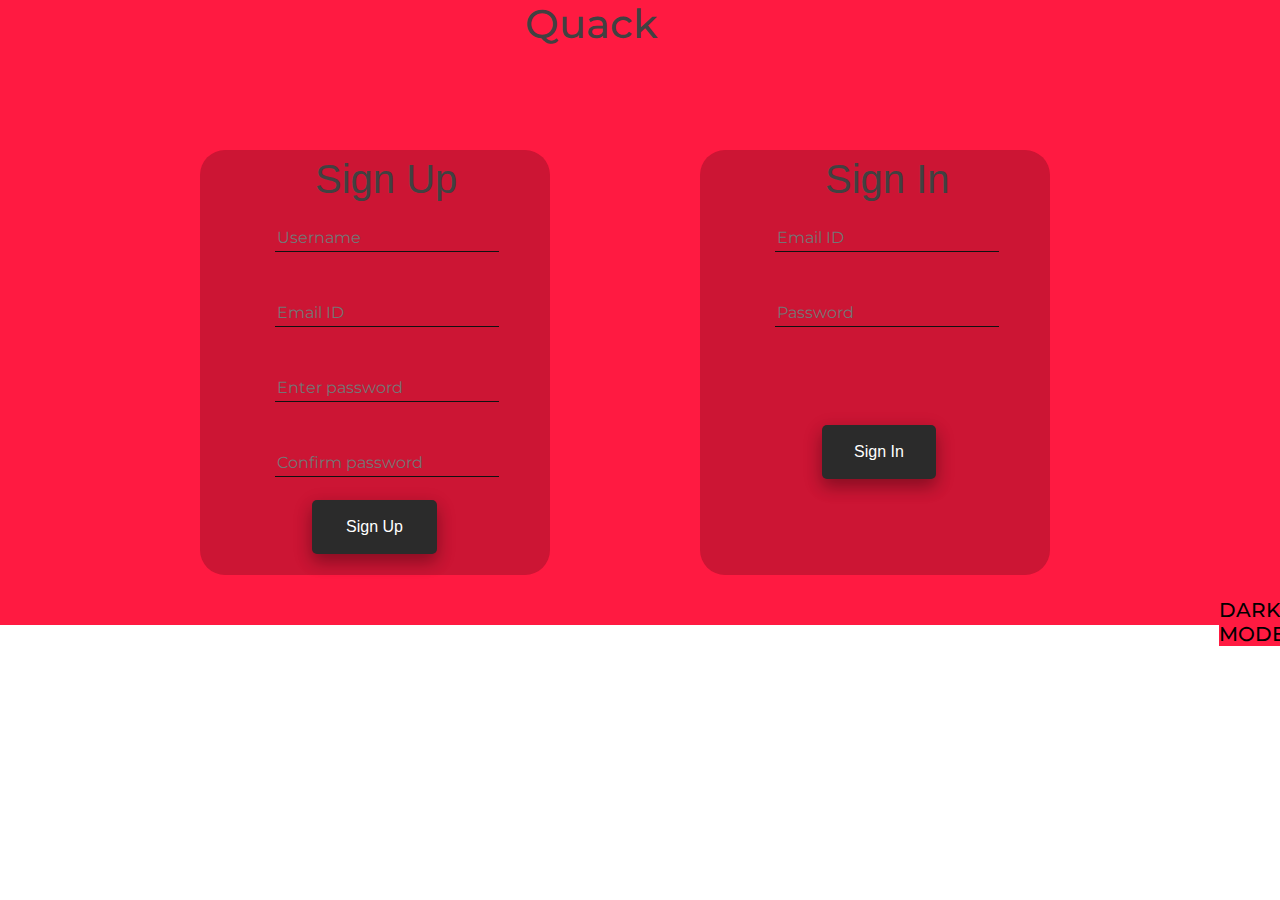
<file: login/Index.html>
<!DOCTYPE html>
<html lang="en">
<head>
    <meta charset="UTF-8">
    <meta http-equiv="X-UA-Compatible" content="IE=edge">
    <meta name="viewport" content="width=device-width, initial-scale=1.0">
    <link rel="stylesheet" href="Home_design.css">
    <link rel="preconnect" href="https://fonts.googleapis.com">
<link rel="favicon" href="img/favicon.png">
<link rel="preconnect" href="https://fonts.gstatic.com" crossorigin>
<link href="https://fonts.googleapis.com/css2?family=Mochiy+Pop+P+One&display=swap" rel="stylesheet">
<link href="https://fonts.googleapis.com/css2?family=Montserrat:wght@300;400;500;600;700&display=swap" rel="stylesheet">
<title>Quack-Login</title>

         <!-- css libs -->
        <link href="https://stackpath.bootstrapcdn.com/bootstrap/4.4.1/css/bootstrap.min.css" rel="stylesheet">
        <link href="https://cdnjs.cloudflare.com/ajax/libs/font-awesome/5.10.0/css/all.min.css" rel="stylesheet">
        <link href="lib/animate/animate.min.css" rel="stylesheet">
        <link href="lib/owlcarousel/assets/owl.carousel.min.css" rel="stylesheet">
        <link href="lib/lightbox/css/lightbox.min.css" rel="stylesheet">
        <!---js libs--->
        <script src="https://code.jquery.com/jquery-3.4.1.min.js"></script>
        <script src="https://stackpath.bootstrapcdn.com/bootstrap/4.4.1/js/bootstrap.bundle.min.js"></script>
        <script src="lib/easing/easing.min.js"></script>
        <script src="lib/wow/wow.min.js"></script>
        <script src="lib/waypoints/waypoints.min.js"></script>
        <script src="lib/typed/typed.min.js"></script>
        <script src="lib/owlcarousel/owl.carousel.min.js"></script>
        <script src="lib/isotope/isotope.pkgd.min.js"></script>
        <script src="lib/lightbox/js/lightbox.min.js"></script>



</head>
<body>
    <div class="Main">
        <div class="Nerdtopia">
            <H1 class="nerdtopia">Quack</H1>
        </div>
               <a href="dark.html"> <H5 class="link" style= "left: 360px; top:8px">DARK MODE</h1></a> 

        
        <div style="position:absolute; left:200px; top:150px;" class="Signin">
            <form action="confirm.html" method="post">
                <H1 style="position:absolute; left:115px; top:5px;" >Sign Up</H1>
                <div style="position:absolute; left:40px; top:75px;" class="SignupForm">
                    <input type="text" id="username" name="username" placeholder="Username"><br><br>
                    <input type="email" id="semail" name="semail" placeholder="Email ID"><br><br>
                    <input type="password" id="spassword" name="spassword" placeholder="Enter password"><br><br>
                    <input  type="password" id="cpassword" name="cpassword" placeholder="Confirm password"><br><br>
                    <button style="position:absolute; left:72px; top: 275px;" class="SignUpButton"type="submit">Sign Up</button></div>
            </form>

        </div>
        <div style="position:absolute; left:700px; top:150px;" class="Signin">
                    <form action="Grape Main Template/userhome.html" method="post">
            <H1 style="position:absolute; left:125px; top:5px;">Sign In</H1>
            <div style="position:absolute; left:40px; top:75px;" class="SignupForm">
            <input type="email" id="email" name="email" placeholder="Email ID"><br><br>
            <input type="password" id="password" name="password" placeholder="Password"><br><br>
            <button style="position:absolute; left:82px; top: 200px;" type="submit">Sign In</button></div>
    </form>
        </div>
    </div>

</body>
</html>
</file>
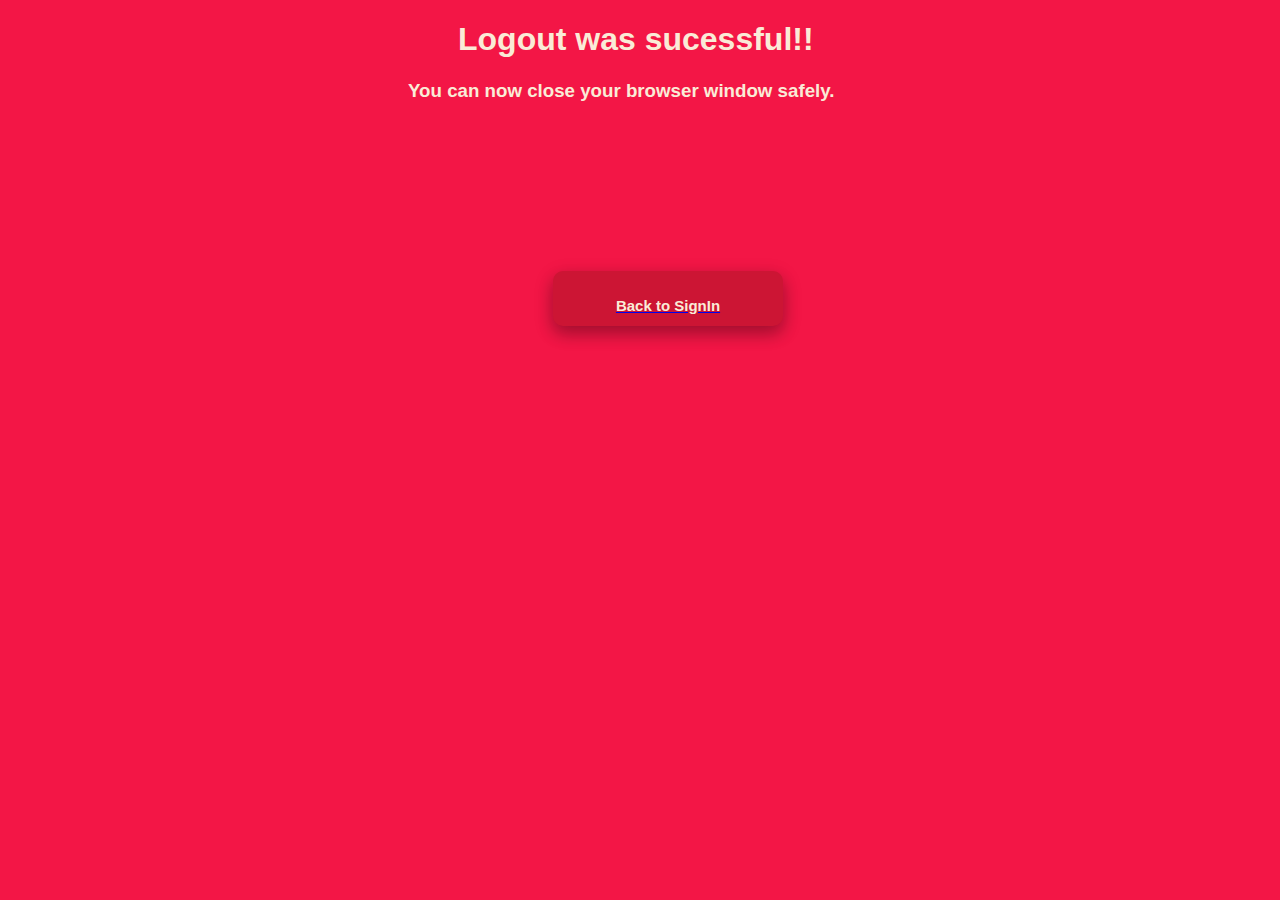
<file: logout.html>
<!DOCTYPE html>
<html>
<head>
	<meta charset="utf-8">
	<meta name="viewport" content="width=device-width, initial-scale=1">
	<meta http-equiv="X-UA-Compatible" content="IE=edge">
	<title>Logout Sucessful</title>
</head>
<body>
	<style type="text/css">
  body{
  	color: #797979;
    background: #F31646;
    font-family: 'Montserrat', sans-serif;
    font-weight: 900;
    animation: blur 0.5s ease-out;
  }
  h1{
    font-family: 'Montserrat', sans-serif;
    font-weight: 900;
    color: antiquewhite;
    margin-left: 450px;
  }
  h3{
    font-family: 'Montserrat', sans-serif;
    font-weight: 900;
    color: antiquewhite;
    margin-left: 400px;
  }
  h5{
    font-family: 'Montserrat', sans-serif;
    font-weight: 900;
    color: antiquewhite;
    font-size: 15px;

  }
  .bacbutt{
  	height: 55px;
  	width: 230px;
    border-radius: 10px;
    position: absolute;
    margin-left: 545px;
    margin-top: 150px;
    background-color:#cc1534 ;
    border: none;
    box-shadow: 0 8px 16px 0 rgba(0,0,0,0.2), 0 6px 20px 0 rgba(0,0,0,0.19);
  }
	</style>
	<h1>Logout was sucessful!!</h1>
	<h3>You can now close your browser window safely.</h3>

	<button class="bacbutt" ><a href="login/Index.html"><h5>Back to SignIn</h5></a></button>

</body>
</html>
</file>
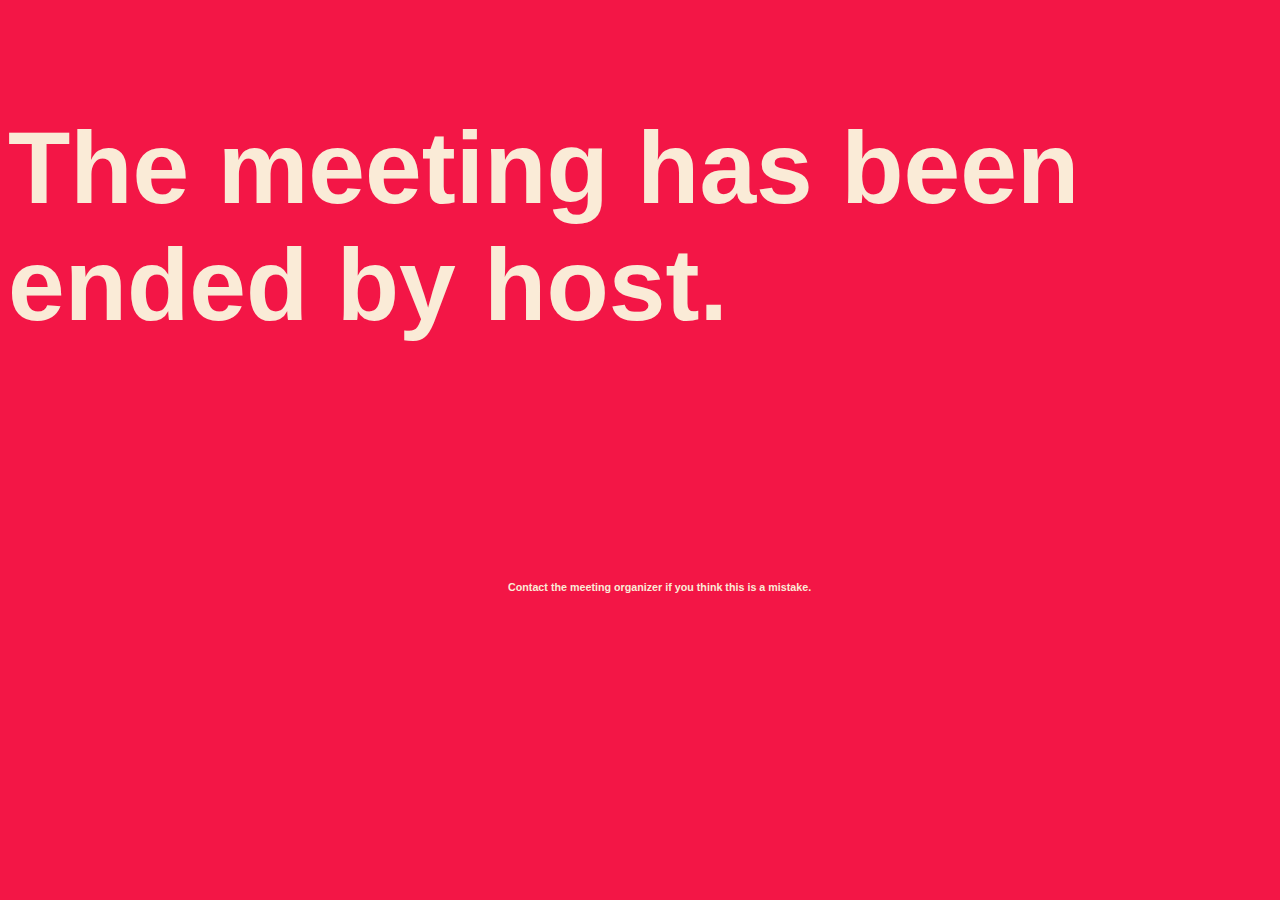
<file: meetended.html>
<!DOCTYPE html>
<html>
<head>
	<meta charset="UTF-8">
	<meta name="viewport" content="width=device-width, initial-scale=1">
	<meta http-equiv="X-UA-Compatible" content="IE=edge">
	<title>Meeting Ended</title>
</head>
<body>

	<style type="text/css">
		body{
	        color: #797979;
            background: #F31646;
            font-family: 'Montserrat', sans-serif;
            font-weight: 900;
            animation: blur 0.5s ease-out;
        }
        h3{
        	color: antiquewhite;
        	font-family: 'Montserrat', sans-serif;
        	font-weight: 500px;
        	position: absolute;
        	font-size: 102px
        }
        h6{
        	margin-top: 555px;
        	margin-left: 500px;
        	color: antiquewhite;
        }

	</style>
	<h3>The meeting has been ended by host.</h3>
	<br>
	<h6>Contact the meeting organizer if you think this is a mistake.</h6>
	



</body>
</html>
</file>
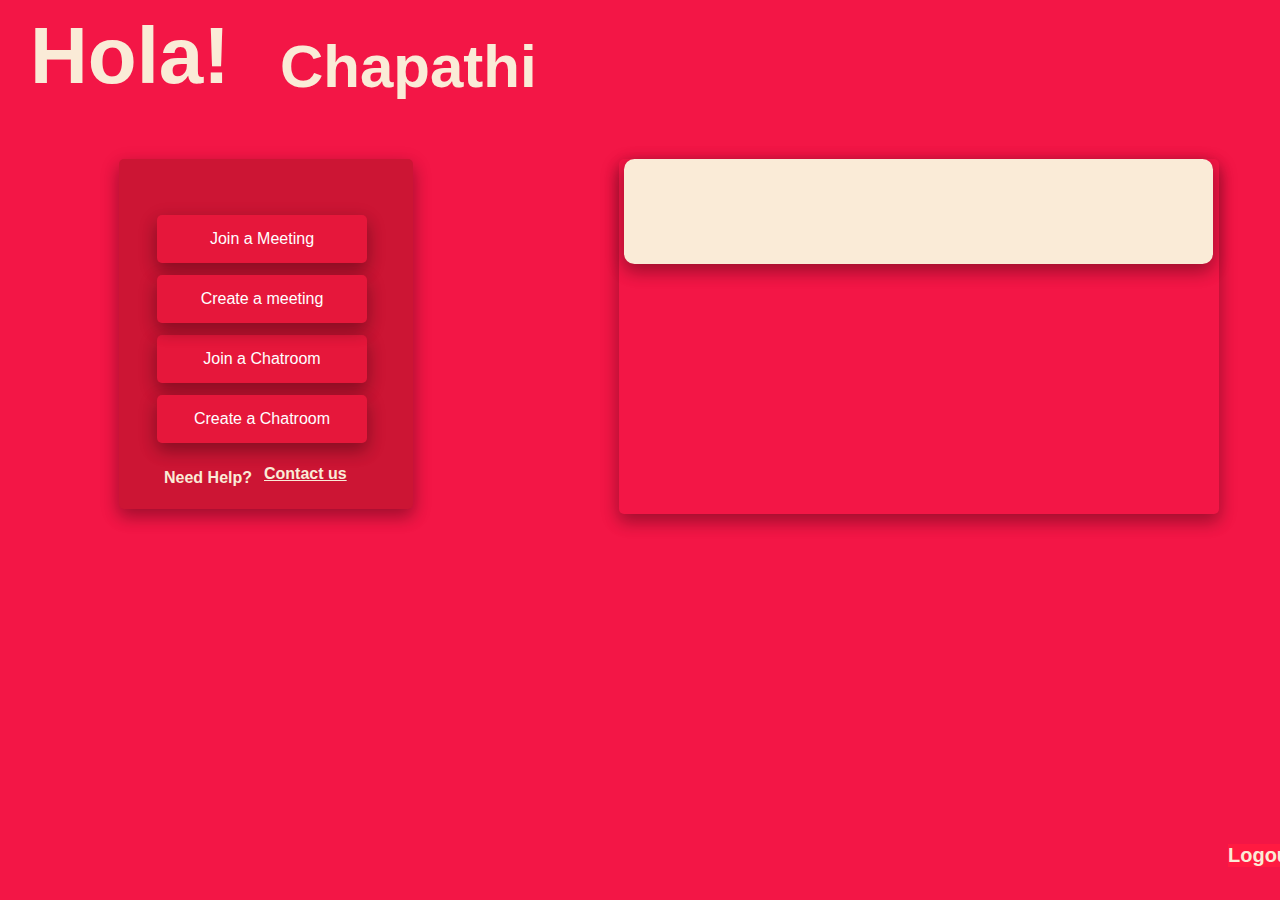
<file: userhome.html>
<!DOCTYPE html>
<html lang="en">
<head>
	<!-- Metas -->
    <meta charset="UTF-8">
    <meta http-equiv="X-UA-Compatible" content="IE=edge">
    <meta name="viewport" content="width=device-width, initial-scale=1.0">
    <title>Quack - Home</title>
     <meta name="description" content="Quack is a all in one and mordern video and chat platform which gives users the best virtual meet experience">
     <!-- Google font -->
    <link href="https://fonts.googleapis.com/css?family=Poppins:300,400%7CUbuntu:400,700%7COpen+Sans" rel="stylesheet">

    <!-- Favicon -->
    <link rel="icon" href="images/homepagefav.png">

    <!--CSS-->
<link rel="stylesheet" href="login/css/userhome.css"

</head>

<body>  
    <div class="headt">
<H2>Hola!</H2><h3>Chapathi</h3><!--WELCOME THE USER--> 
</div><br>
<br>
<br>
<div class="jcbox" style=" background-color: #cc1534; ">            
<button class="jcbutt" style="margin-left: 75px; margin-top: 140px; width: 210px;">Join a Meeting</button>
<button class="jcbutt" style="margin-left: 75px; margin-top: 260px; width: 210px;">Join a Chatroom</button>
<button class="jcbutt" style="margin-left: 75px; margin-top: 200px; width: 210px;">Create a meeting</button>
<button class="jcbutt" style="margin-left: 75px; margin-top: 320px; width: 210px;">Create a Chatroom</button>
<h4 style="position:absolute; margin-top:310px; margin-left:45px;color: antiquewhite; font-family: 'Montserrat', sans-serif;">Need Help?</h4><a style="position:absolute; margin-top:306px; margin-left:145px;color: antiquewhite; font-family: 'Montserrat', sans-serif;"href="maillink">Contact us</a>

<div class="upda_time">
    <div class="time" ><center><iframe src="https://free.timeanddate.com/clock/i89j2t4l/n438/fn6/fs30/tct/pct/tt0/tw0/tm1/td1/ts1/tb4" frameborder="0" width="191" height="76" allowtransparency="true" style="margin-top:12px;"></iframe></center>
</div>
<div>

  <a href="logout.html"> <H5 class="logout">Logout</h5></a>
</div>



</body>
</html>
</file>
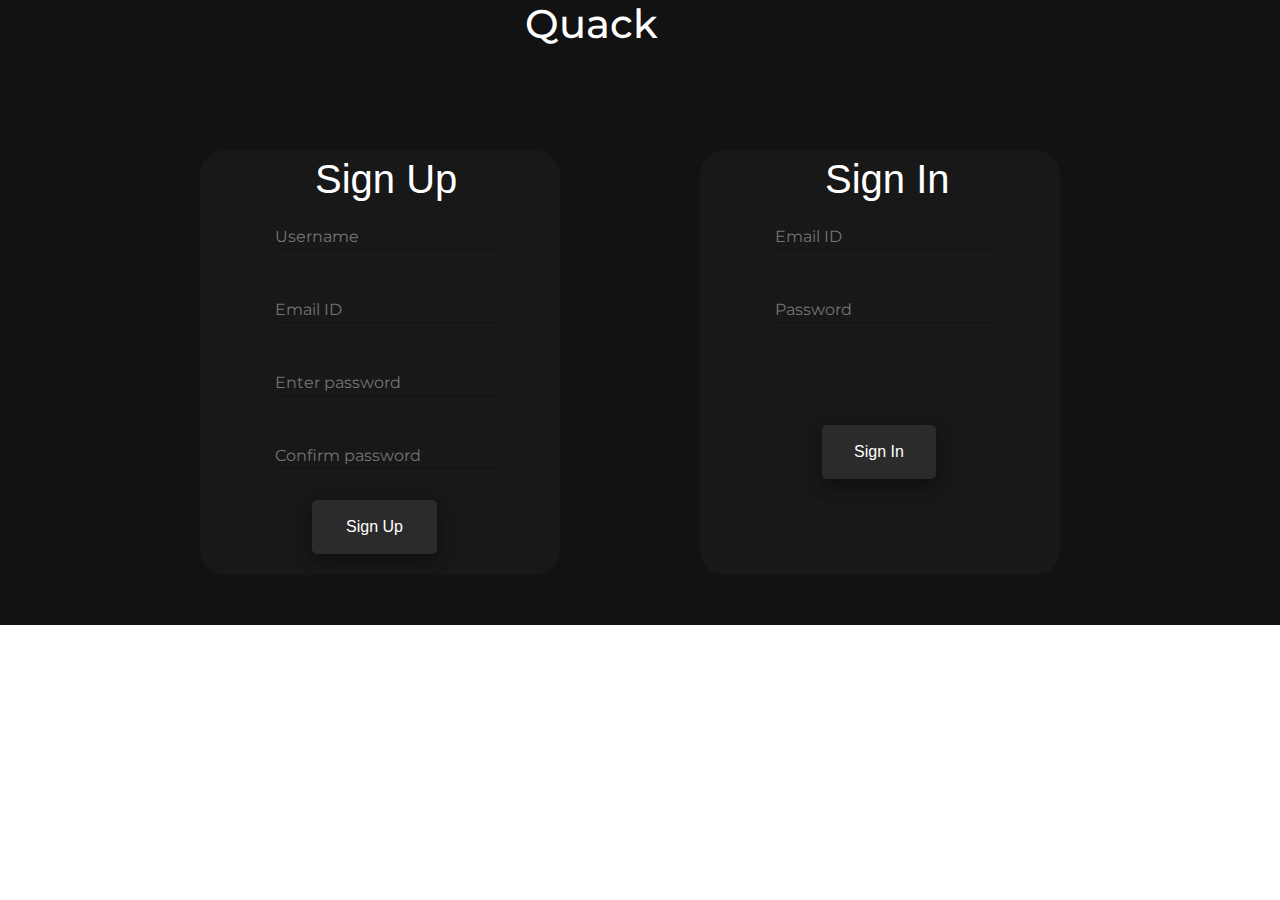
<file: login/dark.html>
<!DOCTYPE html>
<html lang="en">
<head>
    <meta charset="UTF-8">
    <meta http-equiv="X-UA-Compatible" content="IE=edge">
    <meta name="viewport" content="width=device-width, initial-scale=1.0">
    <link rel="stylesheet" href="darkcss.css">
    <link rel="preconnect" href="https://fonts.googleapis.com">

<link rel="preconnect" href="https://fonts.gstatic.com" crossorigin>
<link href="https://fonts.googleapis.com/css2?family=Mochiy+Pop+P+One&display=swap" rel="stylesheet">
<link href="https://fonts.googleapis.com/css2?family=Montserrat:wght@300;400;500;600;700&display=swap" rel="stylesheet">
<title>Quack-Login</title>

         <!-- css libs -->
        <link href="https://stackpath.bootstrapcdn.com/bootstrap/4.4.1/css/bootstrap.min.css" rel="stylesheet">
        <link href="https://cdnjs.cloudflare.com/ajax/libs/font-awesome/5.10.0/css/all.min.css" rel="stylesheet">
        <link href="lib/animate/animate.min.css" rel="stylesheet">
        <link href="lib/owlcarousel/assets/owl.carousel.min.css" rel="stylesheet">
        <link href="lib/lightbox/css/lightbox.min.css" rel="stylesheet">
        <!---js libs--->
        <script src="https://code.jquery.com/jquery-3.4.1.min.js"></script>
        <script src="https://stackpath.bootstrapcdn.com/bootstrap/4.4.1/js/bootstrap.bundle.min.js"></script>
        <script src="lib/easing/easing.min.js"></script>
        <script src="lib/wow/wow.min.js"></script>
        <script src="lib/waypoints/waypoints.min.js"></script>
        <script src="lib/typed/typed.min.js"></script>
        <script src="lib/owlcarousel/owl.carousel.min.js"></script>
        <script src="lib/isotope/isotope.pkgd.min.js"></script>
        <script src="lib/lightbox/js/lightbox.min.js"></script>

<link rel="favicon" href="img/favicon.png">

</head>
<body>
    <div class="Main">
        <div class="Nerdtopia">
            <H1 class="nerdtopia">Quack</H1>
        </div>




        
        <div style="position:absolute; left:200px; top:150px;" class="Signin">
            <form action="confirm.html" method="post">
                <H1 style="position:absolute; left:115px; top:5px;" >Sign Up</H1>
                <div style="position:absolute; left:40px; top:75px;" class="SignupForm">
                    <input type="text" id="username" name="username" placeholder="Username"><br><br>
                    <input type="email" id="semail" name="semail" placeholder="Email ID"><br><br>
                    <input type="password" id="spassword" name="spassword" placeholder="Enter password"><br><br>
                    <input  type="password" id="cpassword" name="cpassword" placeholder="Confirm password"><br><br>
                    <button style="position:absolute; left:72px; top: 275px;" class="SignUpButton"type="submit">Sign Up</button></div>
            </form>

        </div>
        <div style="position:absolute; left:700px; top:150px;" class="Signin">
                    <form action="connector.php" method="post">
            <H1 style="position:absolute; left:125px; top:5px;">Sign In</H1>
            <div style="position:absolute; left:40px; top:75px;" class="SignupForm">
            <input type="email" id="email" name="email" placeholder="Email ID"><br><br>
            <input type="password" id="password" name="password" placeholder="Password"><br><br>
            <button style="position:absolute; left:82px; top: 200px;" type="submit">Sign In</button></div>
    </form>
        </div>
    </div>

</body>
</html>
</file>
<file: login/Home_design.css>
body {
    color: #797979;
    background: #F31646;;
    font-family: 'Montserrat', sans-serif;
    font-weight: 900;
    animation: blur 0.5s ease-out;

}

H1,
H2, 
H3, 
H4,
H5, 
H6 {
    color: #414141;
}
.Main{
    background-color: #ff1a41;
    margin: 0px;
    height: 625px;
    border-radius: 0px;
}


.Nerdtopia nerdtopia{
    font-size: 79px;
    font-family: 'Mochiy Pop P One', sans-serif;
    font-weight: 100px;
    
}
.link{
background-color: #ff1a41;
    margin-left: 1219px;
    margin-top: 550px;
    color: black;
    font-family: 'Montserrat', sans-serif;
}
.Nerdtopia{
    background-color: #ff1a41;
    margin-left: 525px;
    color: white;
    font-family: 'Montserrat', sans-serif;

}
.Signup{
    height: 375px;
    width: 350px;
    border-radius: 25px;
    background-color: #FB003F;
}
.SignUpButton {
    background-color: #e6173b;
    border: none;
    color: white;
    padding: 15px 32px;
    text-align: center;
    text-decoration: none;
    display: inline-block;
    font-size: 16px;
    border-radius: 5px;
    box-shadow: 0 8px 16px 0 rgba(0,0,0,0.2), 0 6px 20px 0 rgba(0,0,0,0.19);
    text-decoration: none;
    position: absolute;
    left: 82px;
    top: 1075px ;
    width: 125px;
  }
  .SignUpButton:hover{
    box-shadow: 0 12px 16px 0 rgba(0,0,0,0.32), 0 17px 50px 0 rgba(0,0,0,0.24);
    cursor: pointer;
  }
  .SignUpButton:active{
    background-color: #e6173b;
   
  }
  .Signup input{
     
      display: block;
      text-align: left;
      font-size: 1em;
      font-weight: 3px;
      background: none;
      outline: none;
      border :none;
      transition: 2.25s;
      border-bottom: 1px solid #414141;
      position: relative;
      left: 35px;
      font-family: 'Montserrat', sans-serif;
  }
  .Signin{
    height: 425px;
    width: 350px;
    border-radius: 25px;
    background-color: #cc1534;
    
  }
  .Signin input{
    display: block;
      
    text-align: left;
    font-size: 1em;
    font-weight: 3px;
    background: none;
    outline: none;
    border :none;
    transition: 2.25s;
    border-bottom: 1px solid rgb(17, 17, 17);
    position: relative;
    left: 35px;
    font-family: 'Montserrat', sans-serif;
  }
  .Signin button{
    background-color: #2b2b2b; 
    border: none;
    color: white;
    padding: 15px 32px;
    text-align: center;
    text-decoration: none;
    display: inline-block;
    font-size: 16px;
    border-radius: 5px;
    box-shadow: 0 8px 16px 0 rgba(0,0,0,0.2), 0 6px 20px 0 rgba(0,0,0,0.19);
    text-decoration: none;
    position: absolute;
    left: 75px;
    top: 225px ;
  }
  .Signin button:hover{
    box-shadow: 0 12px 16px 0 rgba(0,0,0,0.32), 0 17px 50px 0 rgba(0,0,0,0.24);
    cursor: pointer;
  }
  .Signin button:active{
    background-color: rgb(32, 32, 32);
  }
</file>
<file: login/css/userhome.css>
body {
    color: #797979;
    background: #F31646;
    font-family: 'Montserrat', sans-serif;
    font-weight: 900;
    animation: blur 0.5s ease-out;
    margin-top: 10px;
    margin-left: 10px;
    margin-right: 10px;
    margin-bottom: 10px;
}   

H2{
    font-family: 'Montserrat', sans-serif;
    font-weight: 900;
    font-size: 80px;
    position: absolute;
    margin-left: 10px;
    margin-top: 0px;
    color: antiquewhite;
}

h3{
    font-family: 'Montserrat', sans-serif;
    font-weight: 900;
    font-size: 60px;
    color: antiquewhite;
    position: absolute;
    margin-left: 260px;
    margin-top: 22px;
}
.jcbutt{
  background-color: #e6173b;
    border: none;
    color: white;
    padding: 15px 32px;
    text-align: center;
    text-decoration: none;
    display: inline-block;
    font-size: 16px;
    border-radius: 5px;
    box-shadow: 0 8px 16px 0 rgba(0,0,0,0.2), 0 6px 20px 0 rgba(0,0,0,0.19);
    text-decoration: none;
    position: absolute;
    left: 82px;
    top: 75px ;
    width: 125px;
    margin-top:100px;



}

.jcbox{
    width: 294px;
    height: 350px;
    box-shadow: 0 8px 16px 0 rgba(0,0,0,0.2), 0 6px 20px 0 rgba(0,0,0,0.19);
    border-radius: 5px;
    margin-top: 100px;
    margin-left: 109px;
    color: #FB003F;
   
}

.headt{
    margin-left: 10px;
    margin-top: 5px;
    color: antiquewhite;
}

.logout{
background-color: #ff1a41;
    position: absolute;
    text-align:right;bottom: 0px;
    color: antiquewhite;
    font-family: 'Montserrat', sans-serif;
    font-size: 20px;
    margin-left: 609px;
}

.upda_time{
     width: 600px;
     height: 355px;
     margin-top: -5px;
     margin-left: 500px;
     box-shadow: 0 8px 16px 0 rgba(0,0,0,0.2), 0 6px 20px 0 rgba(0,0,0,0.19);
     border-radius: 5px;

}
.time{
    width: 589px;
    height: 100px;
    box-shadow: 0 8px 16px 0 rgba(0,0,0,0.2), 0 6px 20px 0 rgba(0,0,0,0.19);
    border-radius: 10.5px;
    margin-left: 5px;
    padding-top: 5px;
    margin-top: 10px;
    background-color: antiquewhite;

}
</file>
<file: login/darkcss.css>
body {
    color: #121212;
    background: #121212;;
    font-family: 'Montserrat', sans-serif;
    font-weight: 900;
    overflow: hidden;
    animation: blur 0.5s ease-out;

}

H1,
H2, 
H3, 
H4,
H5, 
H6 {
    color: #ffffff;
}
.Main{
    background-color: #121212;
    margin: 0px;
    height: 625px;
    border-radius: 0px;
}




.Nerdtopia nerdtopia{
    font-size: 89px;
    font-family: 'Mochiy Pop P One', sans-serif;
    
}
.Nerdtopia{
    background-color: #121212;
    margin-left: 525px;
    color: white;
    font-family: 'Montserrat', sans-serif;

}
.Signup{
    height: 375px;
    width: 360px;
    border-radius: 25px;
    background-color: #181818;
}
.SignUpButton {
    background-color: #181818; /* Green */
    border: none;
    color: white;
    padding: 15px 32px;
    text-align: center;
    text-decoration: none;
    display: inline-block;
    font-size: 16px;
    border-radius: 5px;
    box-shadow: 0 8px 16px 0 rgba(0,0,0,0.2), 0 6px 20px 0 rgba(0,0,0,0.19);
    text-decoration: none;
    position: absolute;
    left: 72px;
    top: 1075px ;
    width:125px;
  }
  .SignUpButton:hover{
    box-shadow: 0 12px 16px 0 rgba(0,0,0,0.32), 0 17px 50px 0 rgba(0,0,0,0.24);
    cursor: pointer;
  }
  .SignUpButton:active{
    background-color: #e6173b;
   
  }
  .Signup input{
     
      display: block;
      
      text-align: left;
      font-size: 1em;
      font-weight: 3px;
      background: none;
      outline: none;
      border :none;
      transition: 2.25s;
      border-bottom: 1px solid #181818;
      position: relative;
      left: 35px;
      font-family: 'Montserrat', sans-serif;
  }
  .Signin{
    height: 425px;
    width: 360px;
    border-radius: 25px;
    background-color: #181818;
    
  }
  .Signin input{
    display: block;
      
    text-align: left;
    font-size: 1em;
    font-weight: 3px;
    background: none;
    outline: none;
    border :none;
    transition: 2.25s;
    border-bottom: 1px solid rgb(17, 17, 17);
    position: relative;
    left: 35px;
    font-family: 'Montserrat', sans-serif;
  }
  .Signin button{
    background-color: #2b2b2b; /* Green */
    border: none;
    color: white;
    padding: 15px 32px;
    text-align: center;
    text-decoration: none;
    display: inline-block;
    font-size: 16px;
    border-radius: 5px;
    box-shadow: 0 8px 16px 0 rgba(0,0,0,0.2), 0 6px 20px 0 rgba(0,0,0,0.19);
    text-decoration: none;
    position: absolute;
    left: 75px;
    top: 225px ;
  }
  .Signin button:hover{
    box-shadow: 0 12px 16px 0 rgba(0,0,0,0.32), 0 17px 50px 0 rgba(0,0,0,0.24);
    cursor: pointer;
  }
  .Signin button:active{
    background-color: rgb(32, 32, 32);
  }


.back-to-top {
    position: fixed;
    display: none;
    width: 44px;
    height: 44px;
    padding: 8px 0;
    text-align: center;
    line-height: 1;
    font-size: 22px;
    right: 15px;
    bottom: 15px;
    z-index: 9;
}

.back-to-top i {
    color: #ffffff;
}

.back-to-top:hover i {
    color: #414141;
}
*{
  outline: none;
  border: none;
  padding: 0;
  margin: 0;
  box-sizing: border-box;
}
#title_container{
  width: 100%;
  height: 225px;

  display: flex;
  justify-content: center;
  align-items: center;

  background-color: #D64045;/*#467599;*/
  border-bottom: 5px solid #fff;
  box-shadow: 0 0 30px -18px #D64045;

}
#title_inner_container{
  width: 100%;
  height: 100%;

  display: flex;
  justify-content: center;
  align-items: center;

  /* background-color: #083D77; */
  border-radius: 200px;
}
#title{
  display: inline-block;
  color: #fff;/*EBEBD3, C5283D*/
  font-size: 55px;
  letter-spacing: 2px;
  user-select: none;
}

#join_container{
  width: 100%;
  height: 200px;

  display: flex;
  justify-content: center;
  align-items: center;

  float: left;
  margin-top: 80px;

}
#join_inner_container{
  width: 50%;
  height: 100%;
}
#join_input_container{
  width: 100%;
  height: 50px;

  display: flex;
  justify-content: center;
  align-items: center;

  float: left;
}
#join_input{
  width: 60%;
  height: 40px;

  color: #1D3354;
  font-family: Varela Round;
  font-size: 15px;
  font-weight: bold;
  text-align: center;
  background-color: Transparent;
  border-bottom: 2px dashed #1D3354;

}
#join_input:focus{
  box-shadow: 0 10px 30px -17px #1D3354;
}
#join_button_container{
  width: 100%;
  height: 50px;

  display: flex;
  justify-content: center;
  align-items: center;

  float: left;
}
#join_button{
  width: 60%;
  height: 40px;

  font-family: Varela Round;
  font-size: 15px;
  font-weight: bold;
  text-align: center;
  color: #fff;
}

#chat_container{
  width: 100%;
  height: 450px;

  display: flex;
  justify-content: center;

  float: left;
  margin-top: 40px;
  /* Fade in container */
  animation: fadeIn 1s linear;

}
#chat_inner_container{
  width: 40%;
  height: 100%;
}
#chat_content_container{
  width: 100%;
  height: 90%;

  float: left;
  overflow-y: auto;
  font-family: Varela Round;

  padding-left: 15px;
  padding-right: 15px;
}
#chat_input_container{
  width: 100%;
  height: 10%;

  float: left;
  border-bottom: 2px dashed #1D3354;
  background-color: Transparent;

  padding-left: 15px;
  padding-right: 15px;
  font-family: Varela Round;
  margin-top: 10px;
}
#chat_input{
  width: 95%;
  height: 100%;
  float: left;
  background-color: Transparent;
  color: #1D3354;
  font-size: 15px;
}
#chat_input_send{
  width: 5%;
  height: 100%;
  float: left;
  font-size: 18px;
  background-color: Transparent;
  text-align: right;
  color: #ccc;
}
#chat_input_send.enabled{
  color: #D64045;
  background-color: Transparent;
  cursor: pointer;

}
#chat_logout_container{
  width: 100%;
  display: inline-block;

  display: flex;
  justify-content: center;
  align-items: center;

  float: left;
  margin-top: 20px;
}
#chat_logout{
  color: #D64045;
  cursor: pointer;
}
#chat_logout:hover{
  text-decoration: underline;
}
.message_container{
  width: 100%;
  display: inline-block;
  margin-bottom: 20px;

}
.message_inner_container{
  width: 100%;
  display: inline-block;

  color: #1D3354;
}
.message_user_container{
  width: 100%;
  display: inline-block;
}
.message_user{
  font-weight: bold;
  font-size: 14px;
}
.message_content_container{
  width: 100%;
  display: inline-block;

  white-space: pre-wrap;
  word-wrap: break-word;
}
.message_content{
  font-weight: normal;
  font-size: 14px;
  margin-top: 5px;
}

.enabled{
  transition: background-color 0.5s;
  color: #fff;
  background-color: #D64045; /*#5B7553;*/
  cursor: pointer;
}
#title_container.chat_title_container{
  transition: 0.8s;
  transition-timing-function: ease-in-out;
  height: 100px;
}
#title.chat_title{
  transition: 0.8s;
  font-size: 47px;
}
.loader_container{
  width: 100%;
  height: 100%;

  display: flex;
  justify-content: center;
  align-items: center;
}
.loader {
  border-radius: 50%;
  width: 40px;
  height: 40px;
  animation: spin 1s linear infinite;

  border-top: 6px solid #D64045;
  border-bottom: 6px solid #1D3354;
  border-left: 6px solid #E9FFF9;
  border-right: 6px solid #E9FFF9;
}

@keyframes spin {
  0% { transform: rotate(0deg); }
  100% { transform: rotate(360deg); }
}
@keyframes fadeIn {
   0% {opacity: 0;}
   100% {opacity: 1;}
}
@keyframes blur {
  0% {filter: blur(5px);}
  100% {}
}
::selection {
  background-color: #D64045;
  color: #fff;
}
/* width */
::-webkit-scrollbar {
  width: 6px;
}
/* Track */
::-webkit-scrollbar-track {
  background: #cccs;
}
/* Handle */
::-webkit-scrollbar-thumb {
  background: #D64045;
  border-radius: 5px;
}
</file>
